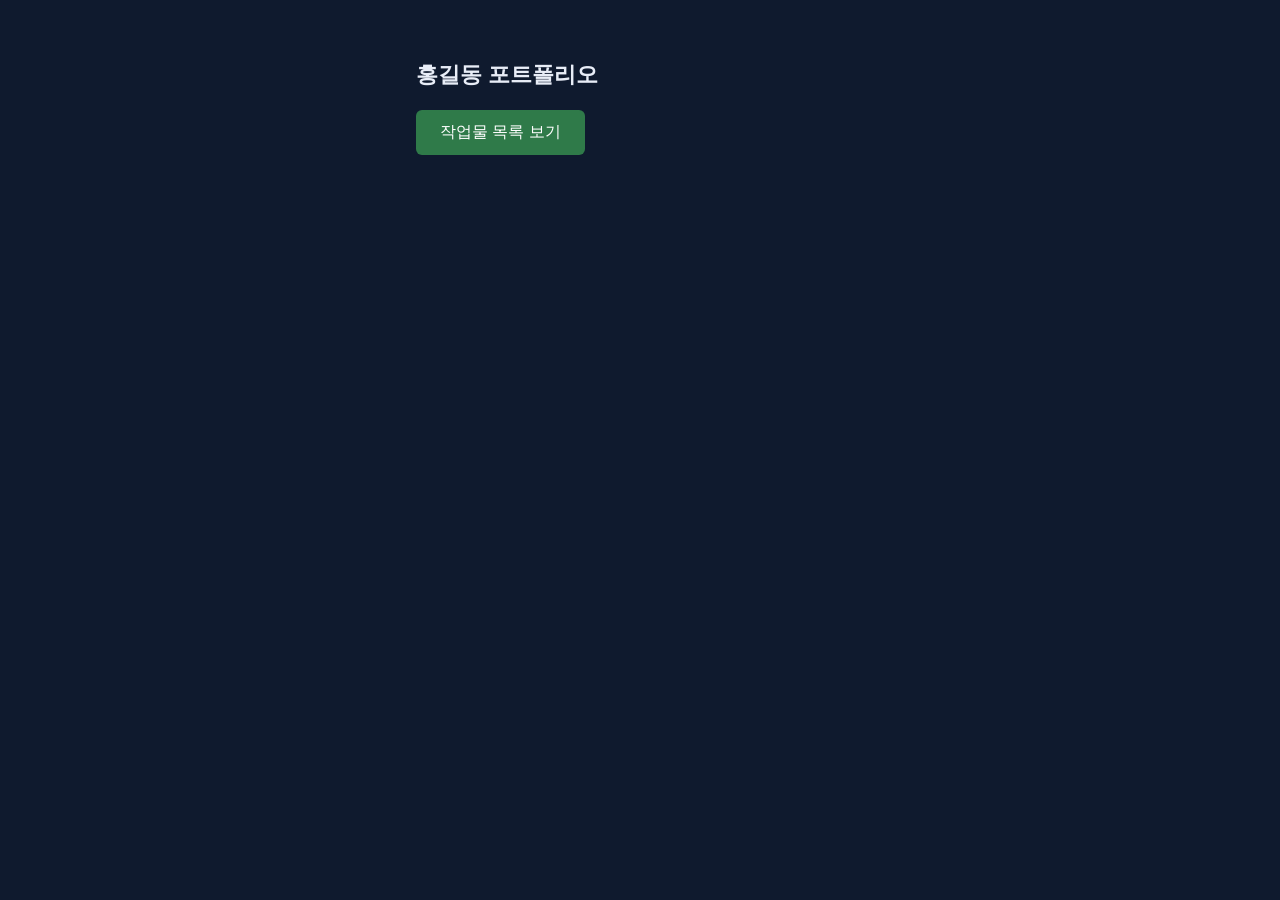
<file: index.html>
<!DOCTYPE html>
<html lang="ko">
<head>
<meta charset="UTF-8">
<title>홍길동 포트폴리오</title>
<link rel="stylesheet" href="style.css">
</head>
<body>
  <h1>홍길동 포트폴리오</h1>
  <p><a class="button" href="preview.html">작업물 목록 보기</a></p>
</body>
</html>
</file>
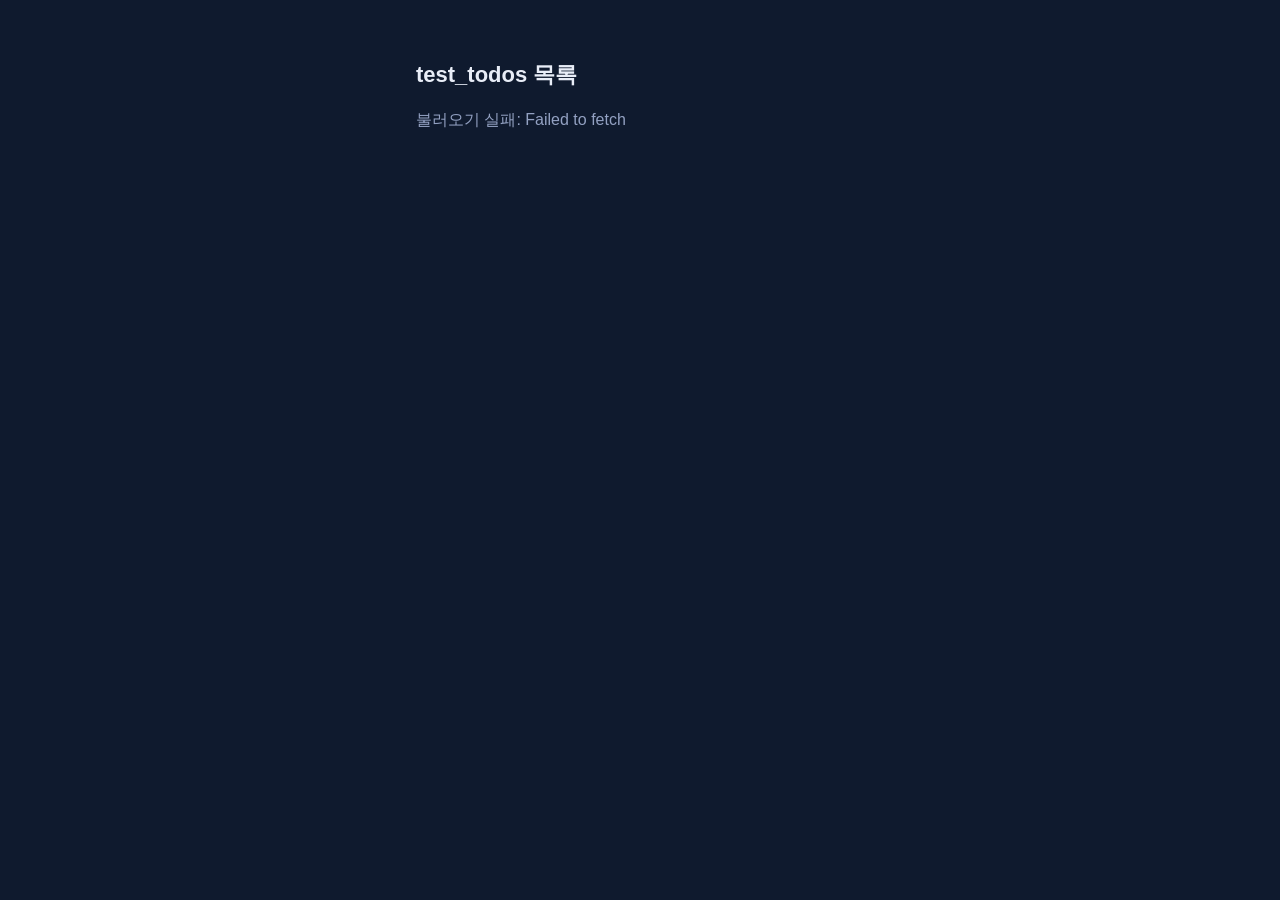
<file: preview.html>
<!DOCTYPE html>
<html lang="ko">
<head>
<meta charset="UTF-8">
<title>Test Todos Preview</title>
<link rel="stylesheet" href="style.css">
</head>
<body>
  <h1>test_todos 목록</h1>
  <p id="status">불러오는 중...</p>
  <ul id="todo-list"></ul>

  <script>
    const SUPABASE_URL = "https://pfhbnvkaecfzbfucorrs.supabase.co/rest/v1/";
    const SUPABASE_API_KEY = "sb_publishable_w-nRXGPhlI0sZiYN0b7D-g_CdFQLd4G";

    async function loadTodos() {
      const statusEl = document.getElementById("status");
      const listEl = document.getElementById("todo-list");

      try {
        const res = await fetch(SUPABASE_URL + "test_todos?select=*", {
          headers: {
            apikey: SUPABASE_API_KEY,
            Authorization: "Bearer " + SUPABASE_API_KEY,
          },
        });

        if (!res.ok) {
          throw new Error("HTTP " + res.status);
        }

        const todos = await res.json();

        if (todos.length === 0) {
          statusEl.textContent = "데이터가 없습니다.";
          return;
        }

        statusEl.remove();
        todos.forEach((todo) => {
          const li = document.createElement("li");

          const title = document.createElement("strong");
          title.textContent = todo.title;
          li.appendChild(title);

          const fields = [
            ["수량", todo.amount],
            ["완료 여부", todo.done ? "완료" : "미완료"],
            ["마감일", todo.due_date],
            ["생성일", todo.created_at],
          ];

          fields.forEach(([label, value]) => {
            const p = document.createElement("div");
            p.className = "field";
            p.textContent = label + ": " + value;
            li.appendChild(p);
          });

          listEl.appendChild(li);
        });
      } catch (err) {
        statusEl.textContent = "불러오기 실패: " + err.message;
      }
    }

    loadTodos();
  </script>
</body>
</html>
</file>
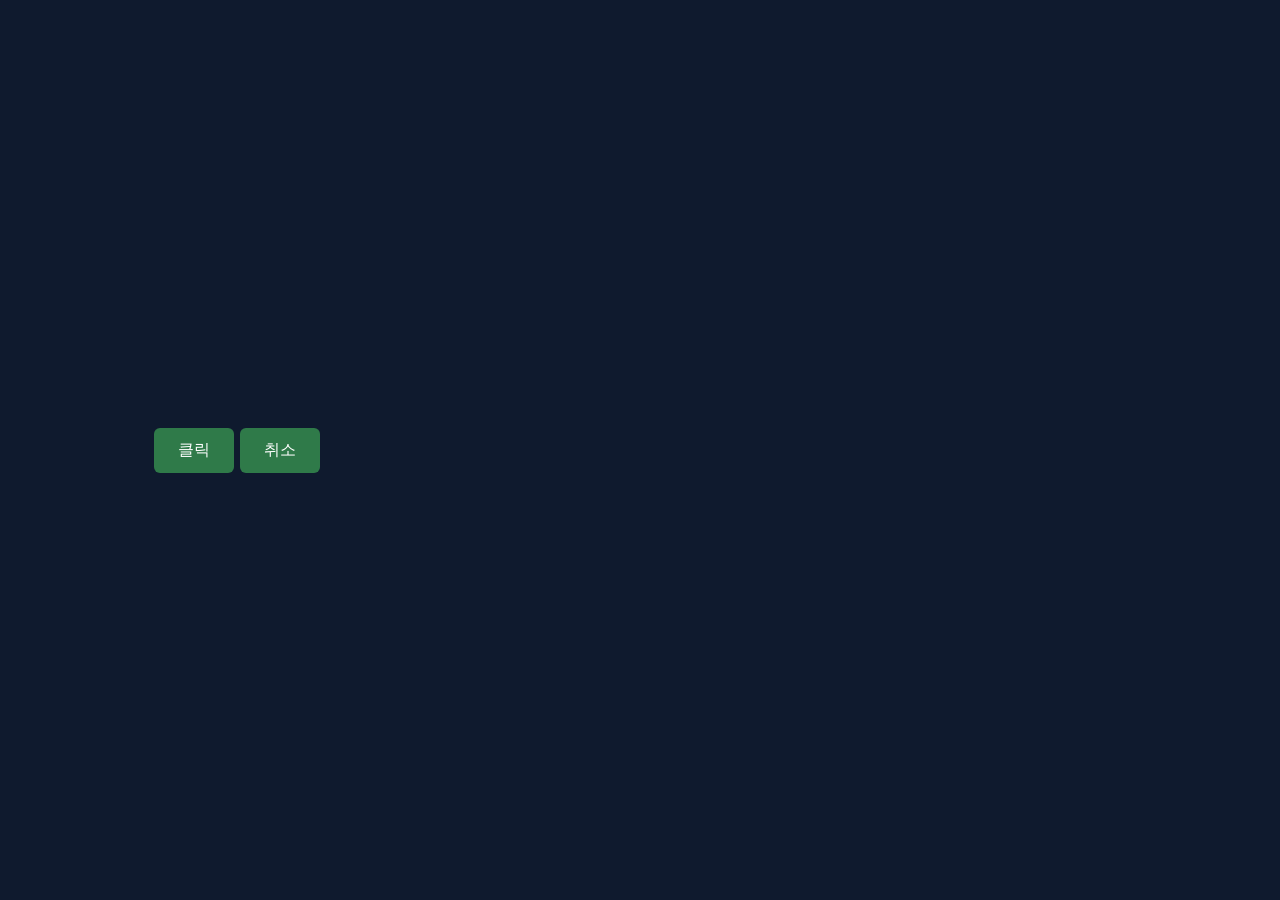
<file: test.html>
<!DOCTYPE html>
<html lang="ko">
<head>
<meta charset="UTF-8">
<title>Test</title>
<link rel="stylesheet" href="style.css">
<style>
  body {
    display: flex;
    justify-content: center;
    align-items: center;
    height: 100vh;
    margin: 0;
  }
</style>
</head>
<body>
  <button onclick="alert('클릭됨!')">클릭</button>
  <button onclick="alert('취소됨!')">취소</button>
</body>
</html>
</file>
<file: style.css>
:root {
  --navy-bg: #0f1a2e;
  --navy-panel: #16233d;
  --navy-border: #2a3a5c;
  --text-main: #e8edf7;
  --text-muted: #93a1c2;
  --accent-green: #2f7a49;
}

* {
  box-sizing: border-box;
}

body {
  font-family: "Segoe UI", sans-serif;
  background-color: var(--navy-bg);
  color: var(--text-main);
  max-width: 480px;
  margin: 60px auto;
  padding: 0 16px;
}

h1 {
  font-size: 22px;
  margin-bottom: 20px;
}

a.button,
button {
  display: inline-block;
  background-color: var(--accent-green);
  color: #fff;
  text-decoration: none;
  border: none;
  padding: 12px 24px;
  font-size: 16px;
  border-radius: 6px;
  cursor: pointer;
  margin: 0 6px 0 0;
}

ul {
  list-style: none;
  padding: 0;
}

li {
  background-color: var(--navy-panel);
  padding: 12px 14px;
  border: 1px solid var(--navy-border);
  border-radius: 8px;
  margin-bottom: 10px;
}

li strong {
  display: block;
  margin-bottom: 6px;
  font-size: 16px;
  color: var(--text-main);
}

li .field {
  font-size: 14px;
  color: var(--text-muted);
}

#status {
  color: var(--text-muted);
}
</file>
